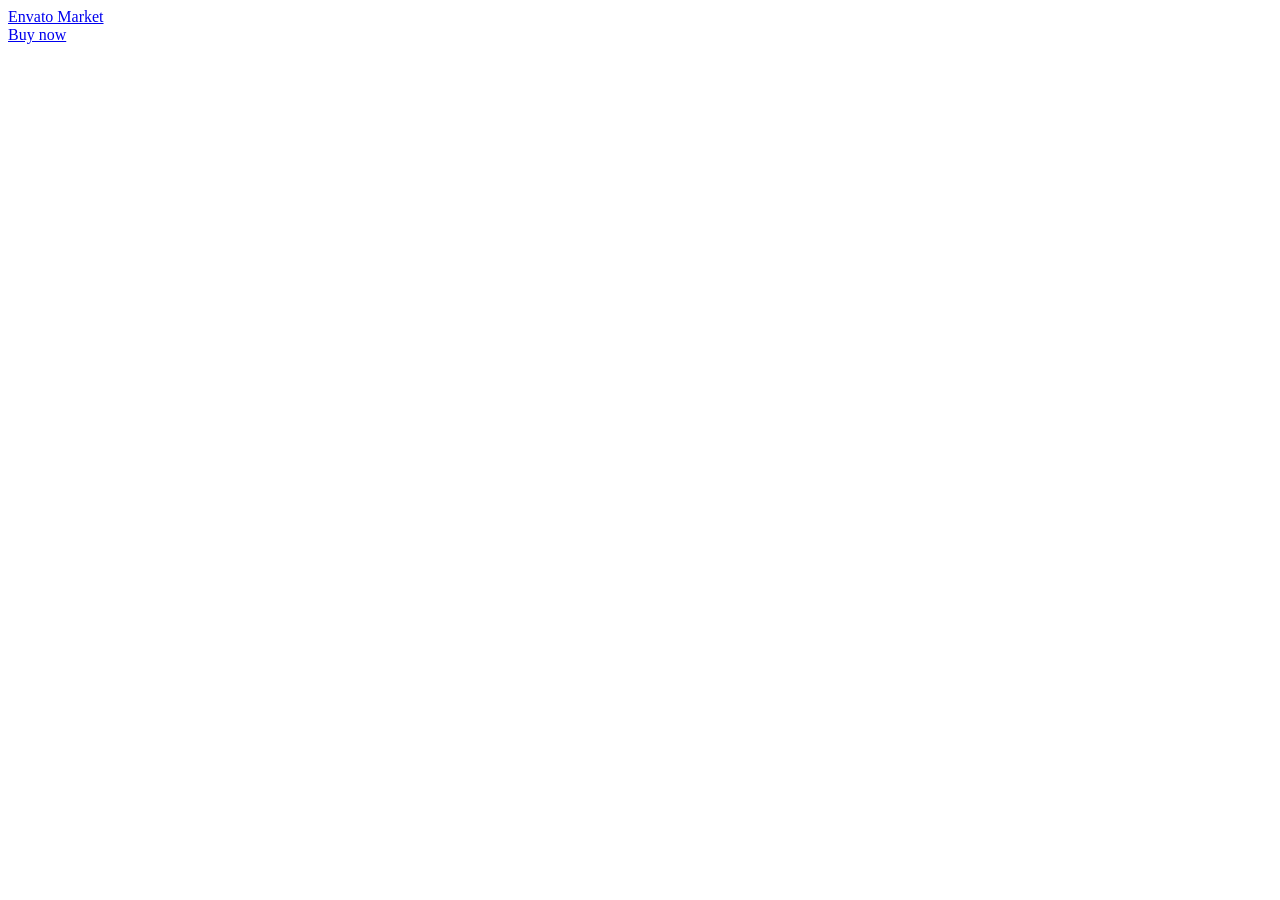
<file: 39933128.html>
<!doctype html>
<html lang="en" class="no-js">
  <head>
    <meta charset="utf-8">
    <link rel="dns-prefetch" href="//s3.envato.com" />
<link rel="preload" href="https://public-assets.envato-static.com/assets/generated_sprites/logos-6f8a015ab6d9602102f6c4dde38bf1a128f2647f20b76023c4793c2d3d86e57c.png" as="image" />
<link rel="preload" href="https://public-assets.envato-static.com/assets/generated_sprites/common-14f8bc60470b39265fe5c01e92035209bd04b91cd7da99d59ca3ccd9de5eac62.png" as="image" />

    <meta http-equiv="X-UA-Compatible" content="chrome=1">
    <title>Pharmaceutical Company - Pharmacy &amp; Medical Store Elementor Template Kit Preview - ThemeForest</title>
    <meta name="description" content="&amp;lt;p&amp;gt;Medicashop is Elementor Template Kit for pharmacy &amp;amp;amp; medical store website. This ...">
    <meta name="robots" content="noindex, nofollow" />
    <meta name="viewport" content="width=device-width, minimum-scale=1, maximum-scale=1" />
    <meta name="turbo-visit-control" content="reload">

    <link rel="stylesheet" media="all" href="https://public-assets.envato-static.com/assets/market/core/index-189f00fc25020a5b46ecb9c44839d8bf278973f40c29d7fdba6150c269ab8abd.css" />
    <link rel="stylesheet" media="all" href="https://public-assets.envato-static.com/assets/market/pages/preview/index-701cd44de39ff0d37f7a6131f450d601714d003063f036644d3a46fcf0c98246.css" />

      <link rel="apple-touch-icon-precomposed" type="image/x-icon" href="https://public-assets.envato-static.com/icons/themeforest.net/apple-touch-icon-72x72-precomposed.png" sizes="72x72" />
  <link rel="apple-touch-icon-precomposed" type="image/x-icon" href="https://public-assets.envato-static.com/icons/themeforest.net/apple-touch-icon-114x114-precomposed.png" sizes="114x114" />
  <link rel="apple-touch-icon-precomposed" type="image/x-icon" href="https://public-assets.envato-static.com/icons/themeforest.net/apple-touch-icon-144x144-precomposed.png" sizes="144x144" />
<link rel="apple-touch-icon-precomposed" type="image/x-icon" href="https://public-assets.envato-static.com/icons/themeforest.net/apple-touch-icon-precomposed.png" />

    <script src="https://public-assets.envato-static.com/assets/market/pages/full_screen_preview/index-39fc94f50438714d8467e6c5e21895674c1ed3fb42ecf0bbda67669a448ef91e.js" nonce="3O4E6N4joLL46dBOYgE1jg=="></script>

    <script nonce="3O4E6N4joLL46dBOYgE1jg==">
//<![CDATA[
      //function to fix height of iframe!
      var calcHeight = function() {
        var headerDimensions = $('.preview__header').height();
        $('.full-screen-preview__frame').height($(window).height() - headerDimensions);
      }

      $(document).ready(function() {
        calcHeight();
      });

      $(window).resize(function() {
        calcHeight();
      }).load(function() {
        calcHeight();
      });

//]]>
</script>
    
  </head>
  <body class="full-screen-preview">
    <div class="preview__header" data-view="ctaHeader" data-item-id="39933128">
  <div class="preview__envato-logo">
    <a class="header-Medical_Shop" href="https://themeforest.net/item/pharmaceutical company-pharmacy-medical-store-elementor-template-kit/39933128">Envato Market</a>
  </div>

  <div id="js-preview__actions" class="preview__actions">
  <div class="preview__action--buy">
    <a class="header-buy-now e-btn--3d -color-primary" href="https://themeforest.net/checkout/from_item/39933128?license=regular">Buy now</a>
  </div>
</div>
</div>
<iframe class="full-screen-preview__frame" src="https://fullkit.moxcreative.com/medicashop/template-kit/homepage/" name="preview-frame" frameborder="0" noresize="noresize" data-view="fullScreenPreview" allow="geolocation 'self'; autoplay 'self'">
</iframe>


    <script nonce="3O4E6N4joLL46dBOYgE1jg==">
//<![CDATA[
      $(function(){viewloader.execute(Views);});

//]]>
</script>
    
<div id="affiliate-tracker" class="is-hidden" data-view="affiliatesTracker" data-cookiebot-enabled="true"></div>

      <script src="https://consent.cookiebot.com/uc.js" data-cbid="4a6af4ea-f614-41d8-b0a9-8bb6d7fe4799" async="async" id="Cookiebot" nonce="3O4E6N4joLL46dBOYgE1jg=="></script>


  <script nonce="3O4E6N4joLL46dBOYgE1jg==">
//<![CDATA[
  var ACCOUNTS = ["m"];
  window.ga=window.ga||function(){(ga.q=ga.q||[]).push(arguments)};ga.l=+new Date;

    var consentCookie = getCookie('CookieConsent');

    if (consentCookie) {
      var hasConsent = Market.Helpers.CookieConsent.given('statistics');

      if (hasConsent) {
        setupGoogleAnalytics();
        loadGoogleAnalytics();
        loadClickTracker();
        loadLinkingForAllAccounts();
      }
    } else {
      setupGoogleAnalytics();
      loadGoogleAnalytics();
      loadClickTracker();
      loadLinkingForAllAccounts();
    }

    window.addEventListener('CookiebotOnAccept', handleCookiebotAcceptDeclineEvent, false);
    window.addEventListener('CookiebotOnDecline', handleCookiebotAcceptDeclineEvent, false);
  removeOldExperimentCookies();
  trimGacUaCookies();

  function removeOldExperimentCookies() {
    let cookies = document.cookie.split('; ');
    for (let i in cookies) {
      let [cookieName, cookieVal] = cookies[i].split('=', 2);
      if (cookieName.startsWith('market_experiment_')) {
        $.removeCookie(cookieName, { path: '/', domain: '.' + window.location.host });
      }
    }
  }

  function trimGacUaCookies() {
    // Trim the list of gac cookies and only leave the most recent ones. This
    // prevents rejecting the request later on when the cookie size grows larger
    // than nginx buffers.
    let maxCookies = 15;
    var gacCookies = [];

    let cookies = document.cookie.split('; ');
    for (let i in cookies) {
      let [cookieName, cookieVal] = cookies[i].split('=', 2);
      if (cookieName.startsWith('_gac_UA')) {
        gacCookies.push([cookieName, cookieVal]);
      }
    }

    if (gacCookies.length <= maxCookies)
      return;

    gacCookies.sort((a, b) => { return (a[1] > b[1] ? -1 : 1); });

    for (let i in gacCookies) {
      if (i < maxCookies) continue;
      $.removeCookie(gacCookies[i][0], { path: '/', domain: '.' + window.location.host });
    }
  }

  function handleCookiebotAcceptDeclineEvent() {
    if (Cookiebot.consent.statistics) {
      if (!(window.ga && ga.create)) {
        setupGoogleAnalytics();
        loadGoogleAnalytics();
        loadClickTracker();
        loadLinkingForAllAccounts();
      }
    } else {
      unloadGoogleAnalytics()
    }

    if (!consentToExperimentsEnrollmentGiven()) {
      unenrollFromExperiments();
    }
  }

  function getCookie(name) {
    var name = name + "=";
    var decodedCookie = decodeURIComponent(document.cookie);
    var cookieContent = decodedCookie.split(';');

    for(var i = 0; i <cookieContent.length; i++) {
      var c = cookieContent[i];

      while (c.charAt(0) == ' ') {
        c = c.substring(1);
      }

      if (c.indexOf(name) == 0) {
        return c.substring(name.length, c.length);
      }
    }

    return false;
  }

  function delete_cookie_by_name(name) {
    document.cookie = name + "=; expires=Thu, 01 Jan 1970 00:00:00 UTC; path=/;";
  }

  function unloadGoogleAnalytics() {
    var payload = {"name":"m","allowLinker":true};
    var accountId = "UA-11834194-7";

    // Set the GA User Opt-out flag
    window['ga-disable-'+accountId] = true;

    // Do not explicitly make any further calls to ga()
    ga(payload.name+".remove");

    // Delete any existing GA cookies (_ga, _gat & _gaid) and GA Client ID from localStorage
    delete_cookie_by_name('_ga');
    delete_cookie_by_name('_gat');
    delete_cookie_by_name('_gid');

    // Delete LocalStorage Entries
    if (Market.Helpers.GaLsUtils.localStorageAvailable()) {
      var clientId = Market.Helpers.GaLsUtils.getClientId();

      if (!clientId) {
        return;
      }

      Market.Helpers.GaLsUtils.removeClientId();
    }

    // Do not transmit the Client ID to other sites upon navigation (i.e. autoLink)
  }

  function domLoaded() {
    return new Promise(resolve => {
      if (
        document.readyState === 'interactive' ||
        document.readyState === 'complete'
      ) {
        resolve()
      } else {
        document.addEventListener(
          'DOMContentLoaded',
          () => {
            resolve()
          },
          {
            capture: true,
            once: true,
            passive: true
          }
        )
      }
    })
  }

  function consentToExperimentsEnrollmentGiven () {
    return Market.Helpers.CookieConsent.given('preferences') && Market.Helpers.CookieConsent.given('statistics');
  }

  function unenrollFromExperiments() {
    var experimentCookieNames = [
      'market_experiments',
      'mk_ex',
      'meqc',
      'meqc2',
      'meqc3'
    ]

    var deletedCookies = [];

    _.each(experimentCookieNames, function(cookieName) {
      if ($.cookie(cookieName)) {
        $.removeCookie(cookieName, { path: '/', domain: '.' + window.location.host });
        deletedCookies.push(cookieName);
      }
    });
    for (var i = 0; i < ACCOUNTS.length; i++) {
      var t = ACCOUNTS[i];
      if(deletedCookies.length > 0) {
        ga(t+'.set', "exp", null);
        ga(t+'.set', "dimension21", null);
        ga(t+'.set', "dimension22", null);
      }
    }
  }

  function setExperimentEnrollments(experimentEnrolmentsDataString) {
    for (var i = 0; i < ACCOUNTS.length; i++) {
      var t = ACCOUNTS[i];
      var cookieValue = $.cookie('mk_ex');
      if (cookieValue && cookieValue.replace(/\*/g, '!') === experimentEnrolmentsDataString) {
        ga(t+'.set', "exp", experimentEnrolmentsDataString);
        ga(t+'.set', "dimension21", experimentEnrolmentsDataString);
        ga(t+'.set', "dimension22", experimentEnrolmentsDataString);
      } else {
        ga(t+'.set', "exp", null);
        ga(t+'.set', "dimension21", null);
        ga(t+'.set', "dimension22", null);
      }
    }
  }

  function loadLinkingForAllAccounts() {
    domLoaded().then(() => {
      window._envGaTrackerNames = ACCOUNTS;

      for (var i = 0; i < ACCOUNTS.length; i++) {
        var t = ACCOUNTS[i];

        ga(t+'.require', 'linker');

        ga(t+'.require', 'linkid', 'linkid.js');
      };

      document.body.addEventListener('click', function(event) {
        decorateLink(event);
      });
      document.body.addEventListener('contextmenu', function(event) {
        // Aside from a normal click, we need to handle the variety of ways users
        // can open a link in a new tab
        // Right click to open context menu
        decorateLink(event);
      });
      document.body.addEventListener('mousedown', function(event) {
        // Aside from a normal click, we need to handle the variety of ways users
        // can open a link in a new tab
        // Middle mouse button click
        if (event.button === 1) {
          decorateLink(event);
        }
      });
    });
  }

  function decorateLink(event) {

    window._envGaTrackerNames = ACCOUNTS;

    var currentTarget = jQuery(event.target);
    var link = currentTarget.closest('a')[0];
    var ourDomains = ["activeden.net","audiojungle.net","themeforest.net","videohive.net","graphicriver.net","3docean.net","codecanyon.net","photodune.net","market.styleguide.envato.com","elements.envato.com","build.envatohostedservices.com","author.envato.com","tutsplus.com","sites.envato.com","account.envato.com","forums.envato.com"];
    var filteredDomains = ourDomains.filter(function(domain) {
      return domain !== document.location.hostname;
    });

    for (var i = 0; i < ACCOUNTS.length; i++) {
      var t = ACCOUNTS[i];

      if (link && link.href) {
        if (filteredDomains.includes(link.hostname) || currentSiteLinkOpensInNewWindow(link)) {
          ga(t+'.linker:decorate', link)
        }
      }
    }
  }

  function currentSiteLinkOpensInNewWindow(link) {
    return document.location.hostname === link.hostname && link.target === '_blank';
  }

  function setupGoogleAnalytics() {
    (function () {
      var accountId = "UA-11834194-7";
      window['ga-disable-'+accountId] = false;

      var options = {"name":"m","allowLinker":true};

      if (Market.Helpers.GaLsUtils.localStorageAvailable()) {
        if (Market.Helpers.GaLsUtils.clientIdNotPresent()) {
          options.clientId = Market.Helpers.GaLsUtils.retrieveClientId();
        }

        ga("create", accountId, options);
        ga(function() {
          var tracker = ga.getByName(options.name);
          Market.Helpers.GaLsUtils.storeClientId(tracker.get('clientId'));
          for (var i = 0; i < ACCOUNTS.length; i++) {
            var t = ACCOUNTS[i];
            ga(t+'.set', 'dimension18', Market.Helpers.GaLsUtils.retrieveClientId())
          }
        })
      } else {
        ga("create", accountId, options);
      }

      window._envGaTrackerNames = ACCOUNTS;

      for (var i = 0; i < ACCOUNTS.length; i++) {
        var t = ACCOUNTS[i];

        ga(t+'.require', "GTM-5VPWWP");

        ga(t+'.require', 'ec');

        ga(t+'.require', 'displayfeatures');

        ga(t+'.set', 'dimension20', 'other')

        var itemPageIdMatch = window.location.pathname.match(/^\/item\/[a-z-]+\/(?:reviews\/)?(\d+)(?:\/comments|\/support)?$/);
        if (itemPageIdMatch) {
          // Fetch item ID from path
          var itemId = itemPageIdMatch[1];
          ga(t+'.set', 'dimension23', itemId);
        }



        if (!getCookie('CookieConsent') || consentToExperimentsEnrollmentGiven()) {
          var experimentEnrolmentsDataString = ""
          setExperimentEnrollments(experimentEnrolmentsDataString);
        }

          if ('') {
            ga(t+'.send', {
              hitType: 'pageview',
              page: ''
            });
          } else if ('') {
            // append the analytics_suffix to the page path so the flash alert/error type can be tracked
            var analyticsSuffix = $.trim('').replace(/([A-Z])/g, '$1').replace(/[-_\s]+/g, '-').toLowerCase();
            var uri = URI(window.location.pathname + window.location.search);
            uri.path(uri.path() + '/' + analyticsSuffix);
            var tracking_path = uri.path() + uri.search();
            ga(t+'.send', {
              hitType: 'pageview',
              page: tracking_path,
            });
          } else {
            ga(t+'.send', 'pageview');
          }
      }

      loadLinkingForAllAccounts()
    }());
  }

  function loadGoogleAnalytics() {
    (function () {

      var s=document.createElement('script');
      s.type='text/javascript';
      s.async=true;
        s.src='https://www.google-analytics.com/analytics.js';
      var x=document.getElementsByTagName('script')[0];
      x.parentNode.insertBefore(s,x);
    }());
  }

  function loadClickTracker() {
    $('body').click( function (e) {
      sendStandardEvent(e.target, { eventType: 'click' });
    });
  }

  

//]]>
</script>
<script src="https://public-assets.envato-static.com/assets/market/core/standardised_google_analytics_helpers-2b8a6fa27e72433b3f73ec0da6207cd6ba4198dcef039d50f0c7af222f3d8c30.js" nonce="3O4E6N4joLL46dBOYgE1jg=="></script>


  
<script nonce="3O4E6N4joLL46dBOYgE1jg==">
//<![CDATA[

    if (typeof Cookiebot !== 'undefined' && Cookiebot.consent && Cookiebot.consent.statistics ) {
      enableGoogleAnalyticsLinkWrapper();
    } else {
      window.addEventListener('CookiebotOnAccept', function (e) {
        if (Cookiebot.consent.statistics) {
          enableGoogleAnalyticsLinkWrapper();
        }
      }, false);
    }

  function enableGoogleAnalyticsLinkWrapper() {
    // GA: universal analytics link wrapper
    (function(){
        window._envTrkrs = [["m", "UA-11834194-7"]];

        var debug = false;
        var MAX_RETRIES = 10;

        /*
           The script needs to wait until the Analytics script
           has been downloaded from Google before initializing
        */
        var waitForAnalytics = function(){
            this.count = this.count || 0;

            if (window.ga && ga.getByName) {
                e.init();
            } else {
                if (count < MAX_RETRIES) { setTimeout(waitForAnalytics, 250); }
                count++;
            }
        };

        var e = {
            _envArray: [],
            _envTrkrs: (window._envTrkrsCust && window._envTrkrsCust.length) ? window._envTrkrs.concat(window._envTrkrsCust) : window._envTrkrs,
            init: function() {
                for (var i=0; i < _envTrkrs.length; i++) {
                    var name = _envTrkrs[i][0];

                    if (!ga.getByName(name)) {
                        var accountId = _envTrkrs[i][1];

                        var options = {
                            name: name,
                            allowLinker: true,
                            cookieDomain: "auto",
                        };

                        if (Market.Helpers.GaLsUtils.localStorageAvailable()) {
                            if (Market.Helpers.GaLsUtils.clientIdNotPresent()) {
                                options.clientId = Market.Helpers.GaLsUtils.retrieveClientId();
                            }

                            ga("create", accountId, options);
                        } else {
                            ga("create", accountId, options);
                        }
                    }
                }

                document.addEventListener('DOMContentLoaded', function(){
                    e.wrapperInit();
                });

                if (debug) {console.log('Initiated');}
            },
            wrapperInit: function() {
                if (typeof window._envIsRunning != 'undefined' || window._envIsRunning == true) {
                    return
                }
                window._envIsRunning = true;

                if (document.addEventListener) {
                    document.addEventListener('click', function(event){
                        var target = event.target;
                        if (target && target.tagName === 'A') {
                            e._envLinksTracker(event);
                        }
                    });
                }
            },
            isInArray: function(e, t) {
                for (var n = 0; n < t.length; n++) {
                    var r = new RegExp(t[n], 'i');
                    if (r.test(e)) {
                        return n
                    }
                }
                return -1
            },
            _envTrackevent: function(e, t, n, r) {
                for (var i = 0; i < this._envTrkrs.length; i++) {
                    var s = this._envTrkrs[i][0].length == 0 ? '' : this._envTrkrs[i][0] + '.';
                    r.length == 0 ? ga(s + 'send', 'event', e, t, n) : ga(s + 'send', 'event', e, t, n, r)
                }
            },
            _envTrackpageview: function(e, t) {
                t = t.charAt(0) == '/' ? t : '/' + t;
                for (var n = 0; n < this._envTrkrs.length; n++) {
                    var r = this._envTrkrs[n][0].length == 0 ? '' : this._envTrkrs[n][0] + '.';
                    ga(r + 'send', 'pageview', e + t);
                }
            },
            _envLinksTracker: function(t) {
                var r = false;
                var i = {
                    outbound: {
                        run: true,
                        useEvent: true
                    },
                    download: {
                        run: true,
                        useEvent: true,
                        reg: ''
                    },
                    self: {
                        run: false,
                        useEvent: true
                    },
                    mail: {
                        run: true,
                        useEvent: true
                    },
                    ext: /\.(doc.?|xls.?|ppt.?|exe|zip|rar|gz|tar|tgz|dmg|csv|pdf|xpi|txt|mp3)$/i
                };
                var s = t.srcElement ? t.srcElement : this;
                if (t.srcElement) {
                    r = true
                }
                while (s.tagName != 'A') {
                    s = s.parentNode
                }
                if (s.href == undefined || s.href == null) {
                    return true
                }
                var o = s.href;
                if (o.length == 0) return;
                var u = s.hostname.toLowerCase();
                var a = s.pathname;
                if (a.length == 0) {
                    a = '/'
                } else if (a.substr(0, 1) != '/') {
                    a = '/' + a
                }
                var f = s.protocol;
                var l = s.search;
                var c = location.hostname;
                c = c.replace(/^www\./i, '').toLowerCase();
                u = u.replace(/^www\./i, '').toLowerCase();
                if (o.match(/^#/)) {
                    if (i.self.run) {
                        i.self.useEvent ? e._envTrackevent('self', 'click - ' + c, o, '') : e._envTrackpageview('/virtual/self', '/' + o);
                        return true
                    }
                } else if (f.match(/^mailto:/i)) {
                    if (i.mail.run) {
                        o = o.replace(/^mailto:/i, '');
                        i.mail.useEvent ? e._envTrackevent('mailto', 'click - ' + c, o, '') : e._envTrackpageview('/virtual/mailto', o);
                        return true
                    }
                } else if ((new RegExp(i.ext)).test(a)) {
                    if (i.download.run) {
                        o = o.replace(/^https?:\/\//i, '');
                        i.download.useEvent ? e._envTrackevent('download', 'click - ' + c, o, '') : e._envTrackpageview('/virtual/download', o);
                        return true
                    }
                } else if (u == undefined || u.length == 0 || f.match(/^javascript:/i)) {
                    return
                } else if ((new RegExp(c + '$', 'i')).test(u) || (new RegExp(u + '$', 'i')).test(c)) {
                    if (i.download.run && i.download.reg.length != 0) {
                        if ((new RegExp(i.download.reg, 'i')).test(a + l)) {
                            o = o.replace(/^https?:\/\//i, '');
                            i.download.useEvent ? e._envTrackevent('download', 'click - ' + c, o, '') : e._envTrackpageview('/virtual/download', o);
                            return true
                        }
                    }
                } else if (u != c) {
                    if (e.isInArray(u, e._envArray) == -1) {
                        if (i.outbound.run) {
                            i.outbound.useEvent ? e._envTrackevent('outbound', 'click - ' + c, u + a + l, '') : e._envTrackpageview('/virtual/outbound', u + a);
                            return true
                        }
                    } else if (e.isInArray(u, e._envArray) != -1) {
                        var h = s.target;
                        if (h != null && h == '_blank') {
                            if ((new RegExp(/_utma=/)).test(l)) {
                                return true
                            }
                            var p = e._envTrkrs[0][0].length == 0 ? '' : _envTrkrs[0][0] + '.';
                            return true
                        } else {
                            return false
                        }
                    }
                }
            }
        };

        waitForAnalytics();
    })()
  }

//]]>
</script>



<script nonce="3O4E6N4joLL46dBOYgE1jg==">
//<![CDATA[
  // Set Datadog custom attributes
  (function () {
    if (typeof window.datadog_attributes != 'object')
      window.datadog_attributes = {}
    window.datadog_attributes['pageType'] = 'other'

    // Log experiment enrolment
    var experiment_data_string = "" + "!"
    window.datadog_attributes['experiments'] = experiment_data_string
  })()

//]]>
</script>

  <script nonce="3O4E6N4joLL46dBOYgE1jg==">
//<![CDATA[
    if (typeof Cookiebot !== 'undefined' && Cookiebot.consent && Cookiebot.consent.marketing) {
      enableGoogleTagManager();
    } else {
      window.addEventListener('CookiebotOnAccept', function (e) {
        if (Cookiebot.consent.marketing) {
          enableGoogleTagManager();
        }
      }, false);
    }

  function enableGoogleTagManager() {
    var gtmId = 'GTM-585RXMV';
    // Google Tag Manager Tracking Code
    (function(w,d,s,l,i) {
      w[l]=w[l]||[];w[l].push({'gtm.start':
        new Date().getTime(),event:'gtm.js'});
      var f=d.getElementsByTagName(s)[0],
        j=d.createElement(s),dl=l!='dataLayer'?'&l='+l:'';
      j.async=true;j.src='https://www.googletagmanager.com/gtm.js?id='+i+dl;
      f.parentNode.insertBefore(j,f);
    })(window,document,'script','dataLayer',gtmId);


    window.addEventListener('load', function() {
      window.dataLayer.push({
        event: 'pinterestReady'
      });
    });
  }

//]]>
</script>


</body></html>
</file>
